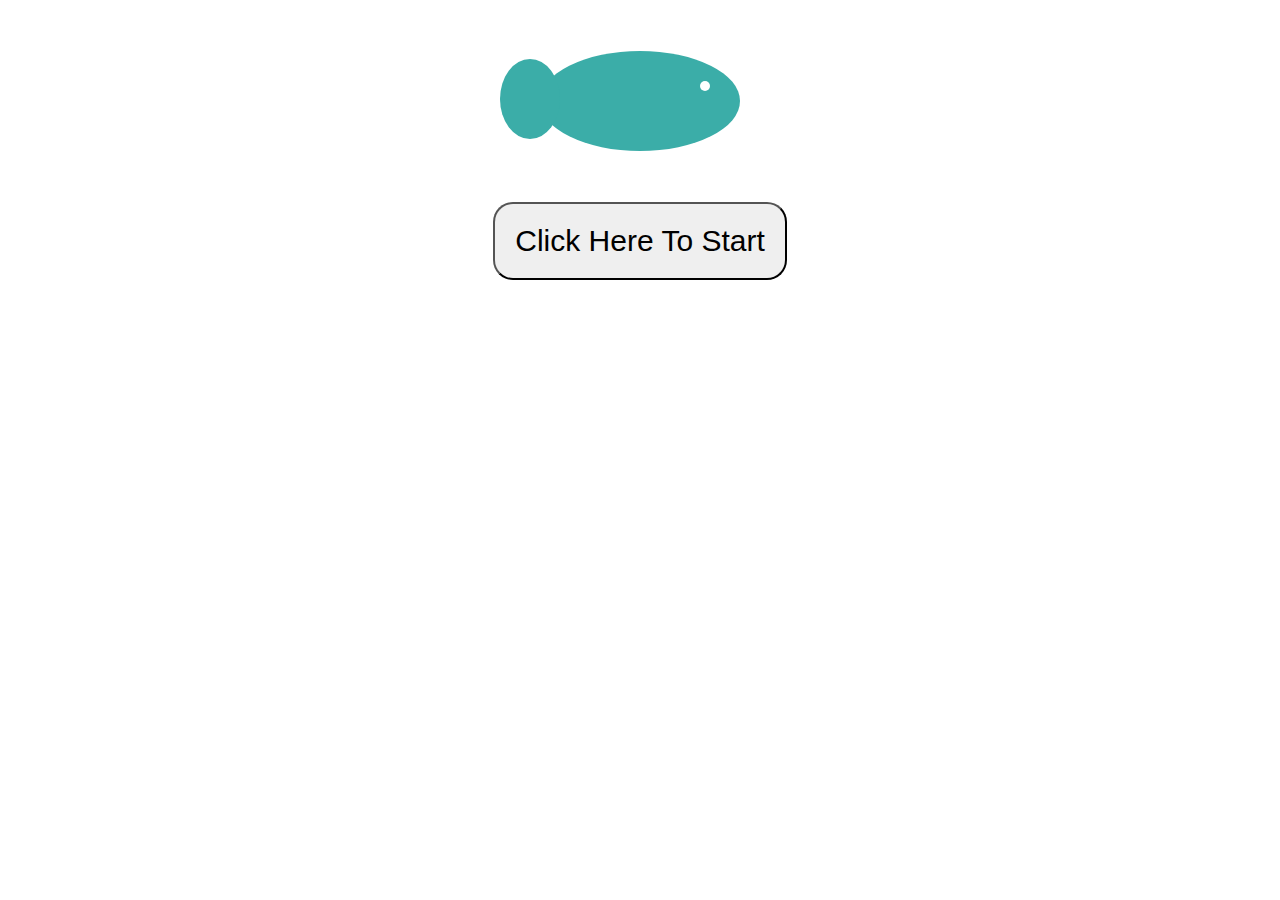
<file: GPU Animation I/index.html>
<!DOCTYPE html>
<html lang="en">
<head>
    <meta charset="UTF-8">
    <meta name="viewport" content="width=device-width, initial-scale=1.0">
    <meta http-equiv="X-UA-Compatible" content="ie=edge">
    <title>GPU Animation</title>
    <link href="main.css" rel="stylesheet" />
</head>
<body>
    <div class="fish anim-2"></div>
    <center>
        <button onclick="fun();">Click here to start</button>
    </center>
    <script src="./main.js" type="text/javascript"></script>
</body>
</html>
</file>
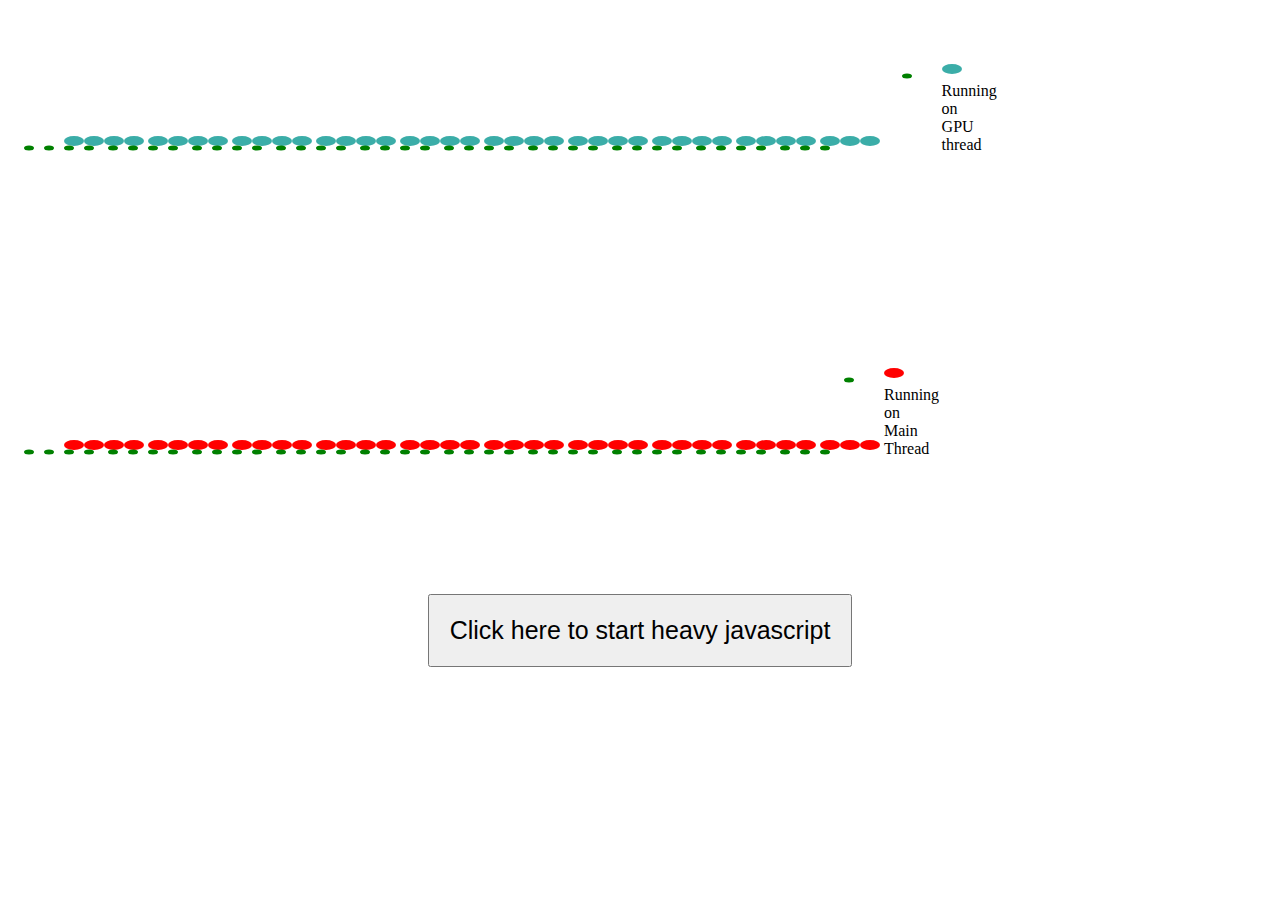
<file: GPU Animation II/index.html>
<!DOCTYPE html>
<html lang="en">
<head>
    <meta charset="UTF-8">
    <meta name="viewport" content="width=device-width, initial-scale=1.0">
    <meta http-equiv="X-UA-Compatible" content="ie=edge">
    <title>GPU Animation</title>
    <link href="main.css" rel="stylesheet" />
</head>
<body>
        <div style="margin: 5%;">
            <div class="fish anim-2"></div><div class="fish anim-2"></div><div class="fish anim-2"></div><div class="fish anim-2"></div>
            <div class="fish anim-2"></div><div class="fish anim-2"></div><div class="fish anim-2"></div><div class="fish anim-2"></div>
            <div class="fish anim-2"></div><div class="fish anim-2"></div><div class="fish anim-2"></div><div class="fish anim-2"></div>
            <div class="fish anim-2"></div><div class="fish anim-2"></div><div class="fish anim-2"></div><div class="fish anim-2"></div>
            <div class="fish anim-2"></div><div class="fish anim-2"></div><div class="fish anim-2"></div><div class="fish anim-2"></div>
            <div class="fish anim-2"></div><div class="fish anim-2"></div><div class="fish anim-2"></div><div class="fish anim-2"></div>
            <div class="fish anim-2"></div><div class="fish anim-2"></div><div class="fish anim-2"></div><div class="fish anim-2"></div>
            <div class="fish anim-2"></div><div class="fish anim-2"></div><div class="fish anim-2"></div><div class="fish anim-2"></div>
            <div class="fish anim-2"></div><div class="fish anim-2"></div><div class="fish anim-2"></div><div class="fish anim-2"></div>
            <div class="fish anim-2"></div><div class="fish anim-2"></div><div class="fish anim-2"></div>
            <div class="fish" style="margin-left: 5%">Running on GPU thread</div>
                </div>
                <div style="margin: 5%;margin-top: calc(5% + 150px);">
                    <div class="fish red anim-1"></div><div class="fish red anim-1"></div><div class="fish red anim-1"></div><div class="fish red anim-1"></div>
                    <div class="fish red anim-1"></div><div class="fish red anim-1"></div><div class="fish red anim-1"></div><div class="fish red anim-1"></div>
                    <div class="fish red anim-1"></div><div class="fish red anim-1"></div><div class="fish red anim-1"></div><div class="fish red anim-1"></div>
                    <div class="fish red anim-1"></div><div class="fish red anim-1"></div><div class="fish red anim-1"></div><div class="fish red anim-1"></div>
                    <div class="fish red anim-1"></div><div class="fish red anim-1"></div><div class="fish red anim-1"></div><div class="fish red anim-1"></div>
                    <div class="fish red anim-1"></div><div class="fish red anim-1"></div><div class="fish red anim-1"></div><div class="fish red anim-1"></div>
                    <div class="fish red anim-1"></div><div class="fish red anim-1"></div><div class="fish red anim-1"></div><div class="fish red anim-1"></div>
                    <div class="fish red anim-1"></div><div class="fish red anim-1"></div><div class="fish red anim-1"></div><div class="fish red anim-1"></div>
                    <div class="fish red anim-1"></div><div class="fish red anim-1"></div><div class="fish red anim-1"></div><div class="fish red anim-1"></div>
                    <div class="fish red anim-1"></div><div class="fish red anim-1"></div><div class="fish red anim-1"></div>
                    <div class="fish red">Running on Main Thread</div>
                </div>
    <center><Br><br><Br><br>
        <button onclick="fun();">Click here to start heavy javascript</button>
    </center>
    <script src="./main.js" type="text/javascript"></script>
</body>
</html>
</file>
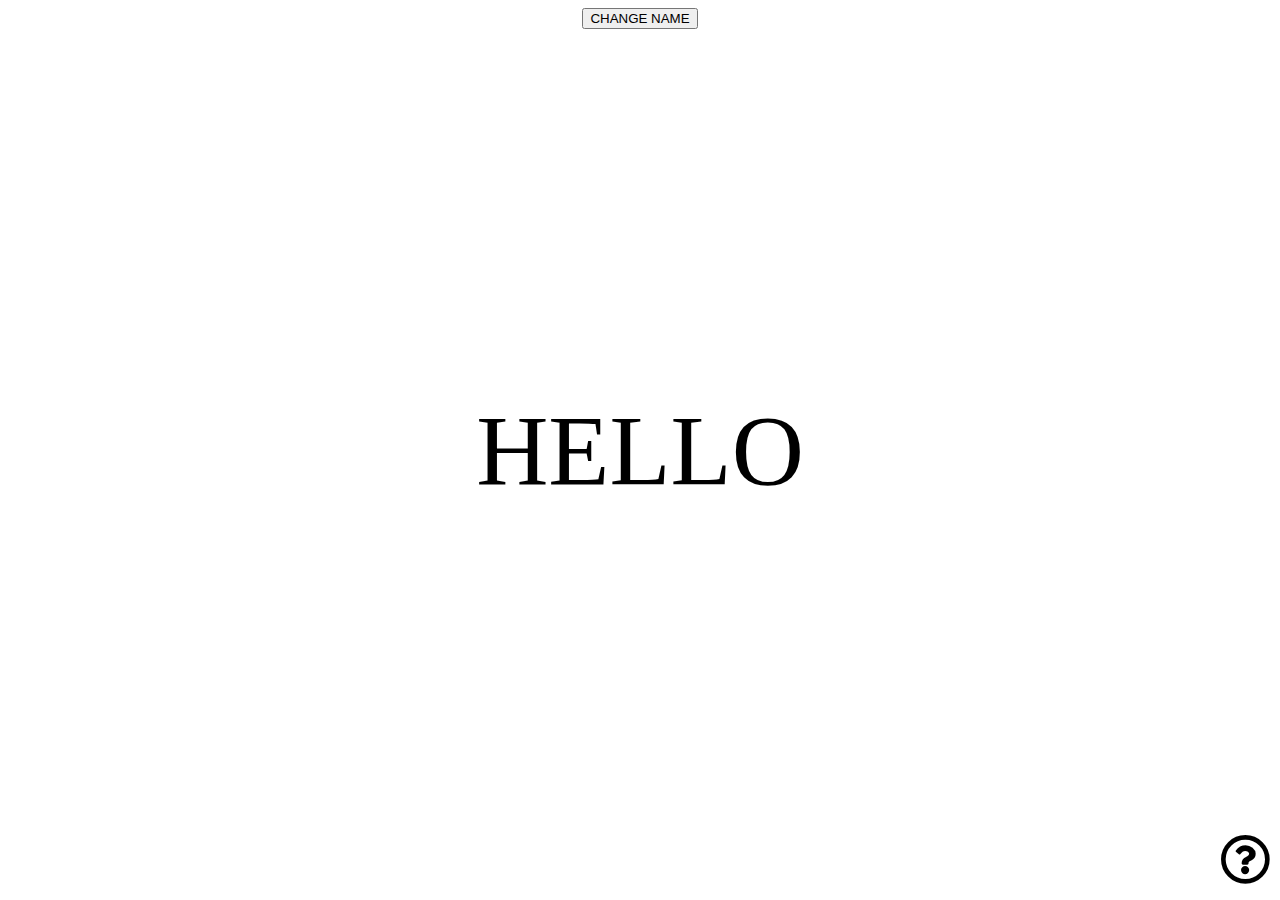
<file: hello colour change/index.html>
<!DOCTYPE html>
<html>
<head>
	<title></title>
	<link href='./css/css.css' type='text/css' rel='stylesheet'/>
</head>
<body>
	<div ondblclick="func3();" class='back'>
<div id='main_element' onclick="change();">HELLO</div>
<center><button onclick="change_name();">CHANGE NAME</button></center>
<div class='foot' onclick='func1();'><i class="far fa-question-circle"></i></div>
<div id='help'>
	<center><h1><b>INSTRUCTIONS</b></h1></center>
	<ul>
		<li>To change the name, click on the button given on the top of the display window </li>
		<li>To change the color of the displayed text, double click on the displayed name</li>
		<li>To change the background color, double click anywhere on the empty side</li>
		<li>You can simply write the colour name to change color of the text</li>
		<li>You can change the colour name by writing colour code with or without '#' symbol</li>
	</ul>
	<center><button onclick='func2();'><b>GOT IT</b></button></center><br>
</div>
</div>
<script src='./js/js.js' type='text/javascript'>
</script>
</body>
</html>
</file>
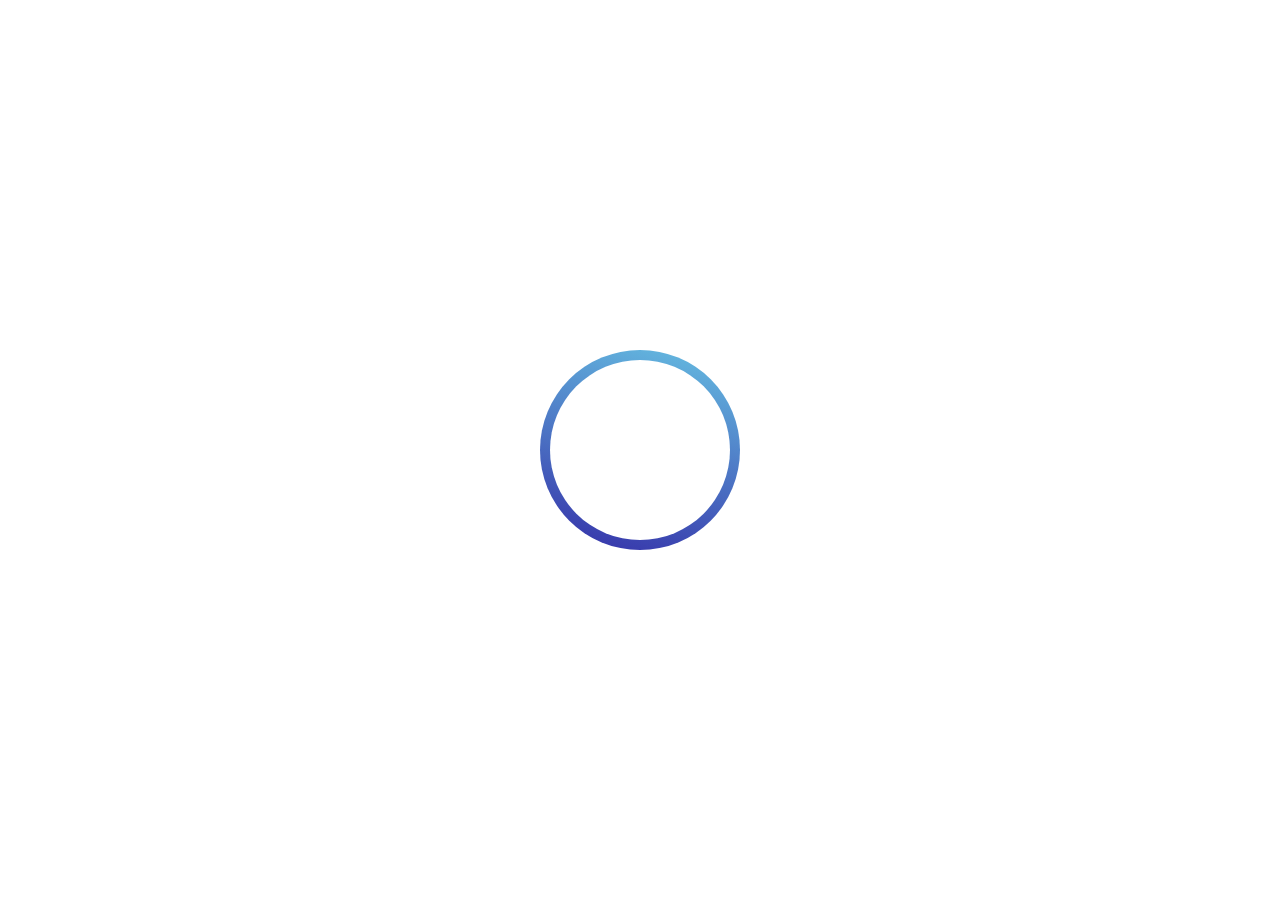
<file: loader/index.html>
<!DOCTYPE html>
<html lang="en">
<head>
    <meta charset="UTF-8">
    <meta name="viewport" content="width=device-width, initial-scale=1.0">
    <meta http-equiv="X-UA-Compatible" content="ie=edge">
    <title>Loader</title>
    <link href="main.css" rel="stylesheet" type="text/css" />
</head>
<body>
    <div class="main">
        <div class="outer circle">
            <div class="inner circle"></div>
        </div>
        <div class="boxes">
            <div class="overlay top"></div>
            <div class="overlay bottom"></div>
        </div>
    </div>
</body>
</html>
</file>
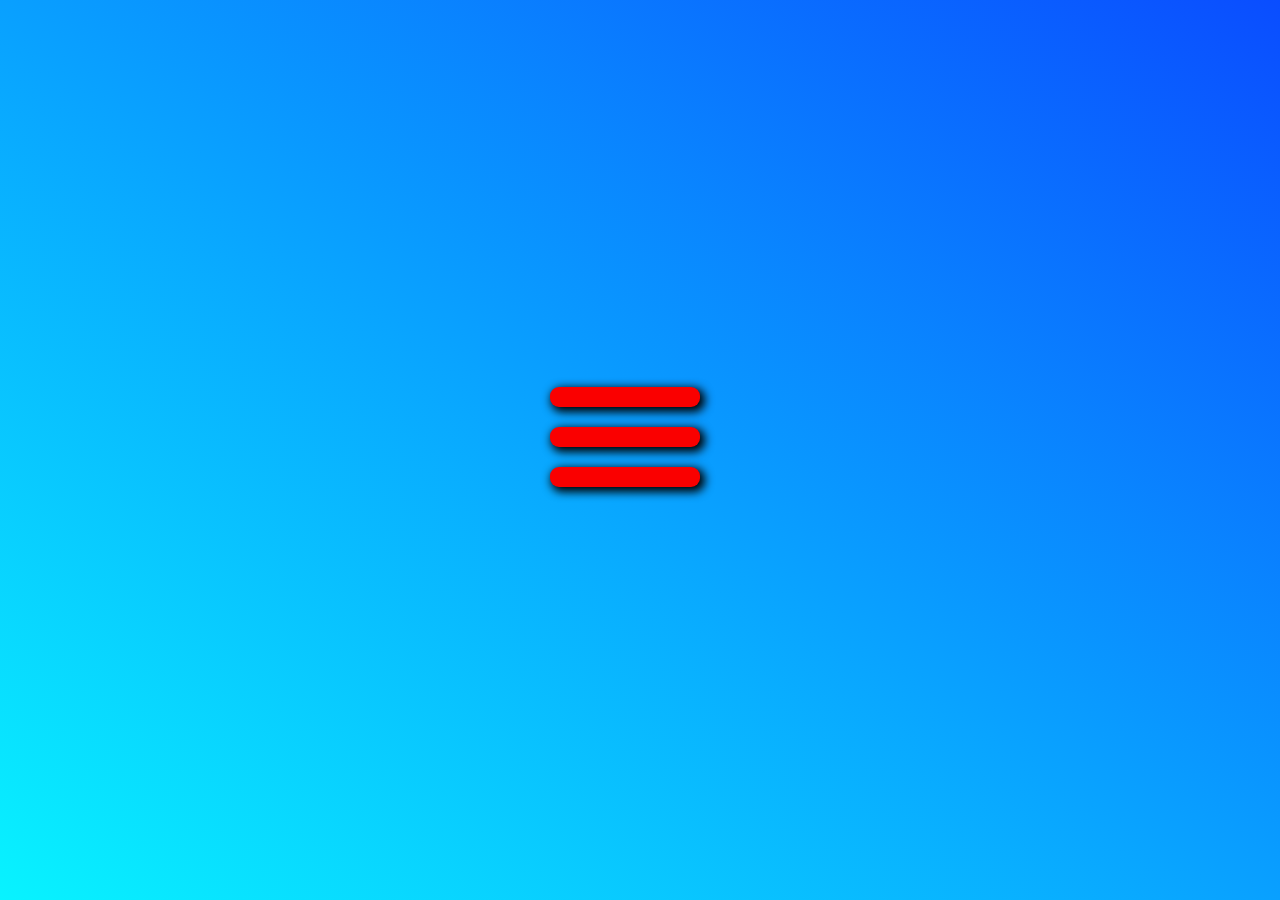
<file: menu Icon-III/index.html>
<!DOCTYPE html>
<html>
<head>
	<title>test2</title>
	<link rel='stylesheet' type='text/css' href='main.css'>
</head>
<body><div class='back'>
	<div id="nav-icon1" onclick='func();'>
	  <span></span>
	  <span></span>
	  <span></span>
	</div>
	</div>

<script type='text/javascript' src='./main.js'>
</script>
</body>
</html>
</file>
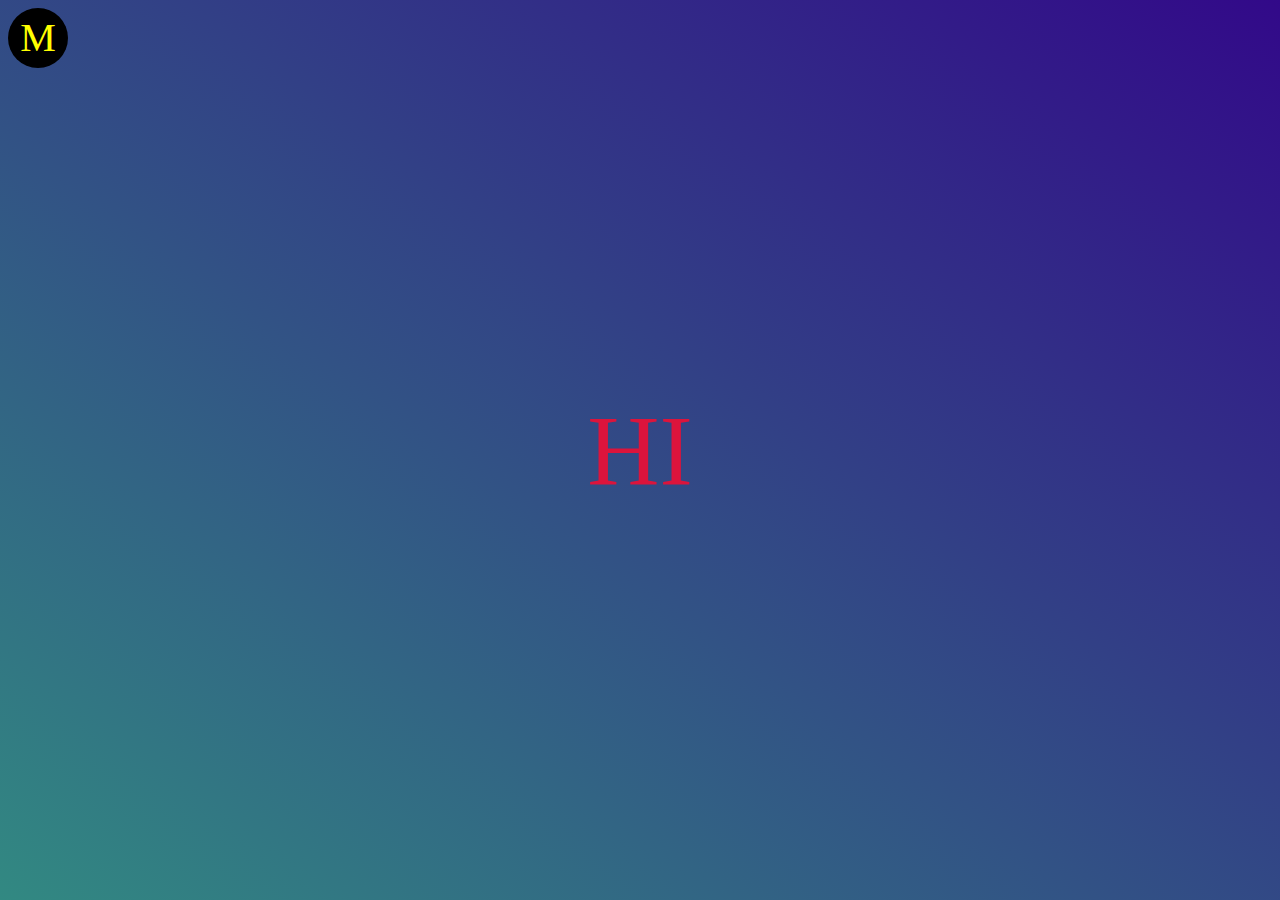
<file: menu Icon/index.html>
<!DOCTYPE html>
<html>
<head>
	<title>test2</title>
	<link rel='stylesheet' type='text/css' href='main.css'>
</head>
<body bgcolor='black'>
<div class='hi'><div class='center'>hi</div></div>
<div id='hh' class='menu' onclick='open1();'>M</div>

<div id='jadd1' class='kj'>
R
</div>
<div id='jadd2' class='kj'>
A
</div>
<div id='jadd3' class='kj'>
G
</div>
<div id='jadd4' class='kj'>
H
</div>
<div id='jadd5' class='kj'>
A
</div>
<div id='jadd6' class='kj'>
V
</div>


<script type='text/javascript' src='./main.js'>
</script>
</body>
</html>
</file>
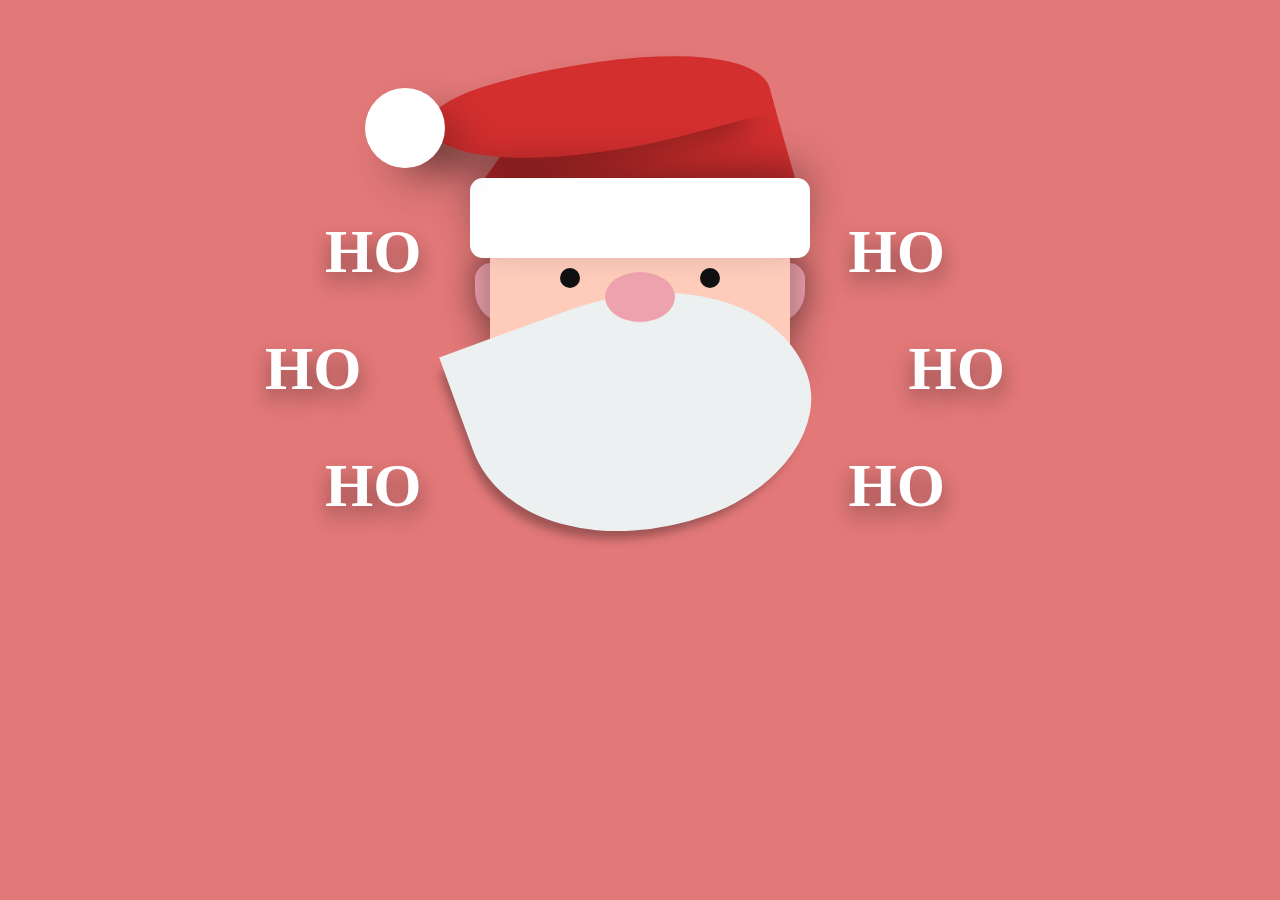
<file: santa/index.html>
<!DOCTYPE html>
<html lang="en">
<head>
    <meta charset="UTF-8">
    <meta name="viewport" content="width=device-width, initial-scale=1.0">
    <meta http-equiv="X-UA-Compatible" content="ie=edge">
    <link href="main.css" rel="stylesheet"/>
    <title>Document</title>
</head>
<body>
    <ul>
        <li class="hohoho">
          <h2></h2><h2></h2><h2></h2>
        </li>
      <li class="santaclaus">
          <div class="chapeu">
            <div class="cone-2"></div>
          <div class="cone-1"></div>
        </div>
        <div class="face">
            <div class="eyes"></div>
          <div class="nariz"></div>
          <div class="barba">
              <div class="boca"></div>
          </div>
        </div>
        <div class="orelhas"></div>
      </li>
      <li class="hohoho">
          <h2></h2><h2></h2><h2></h2>
      </li>
    </ul>
</body>
</html>
</file>
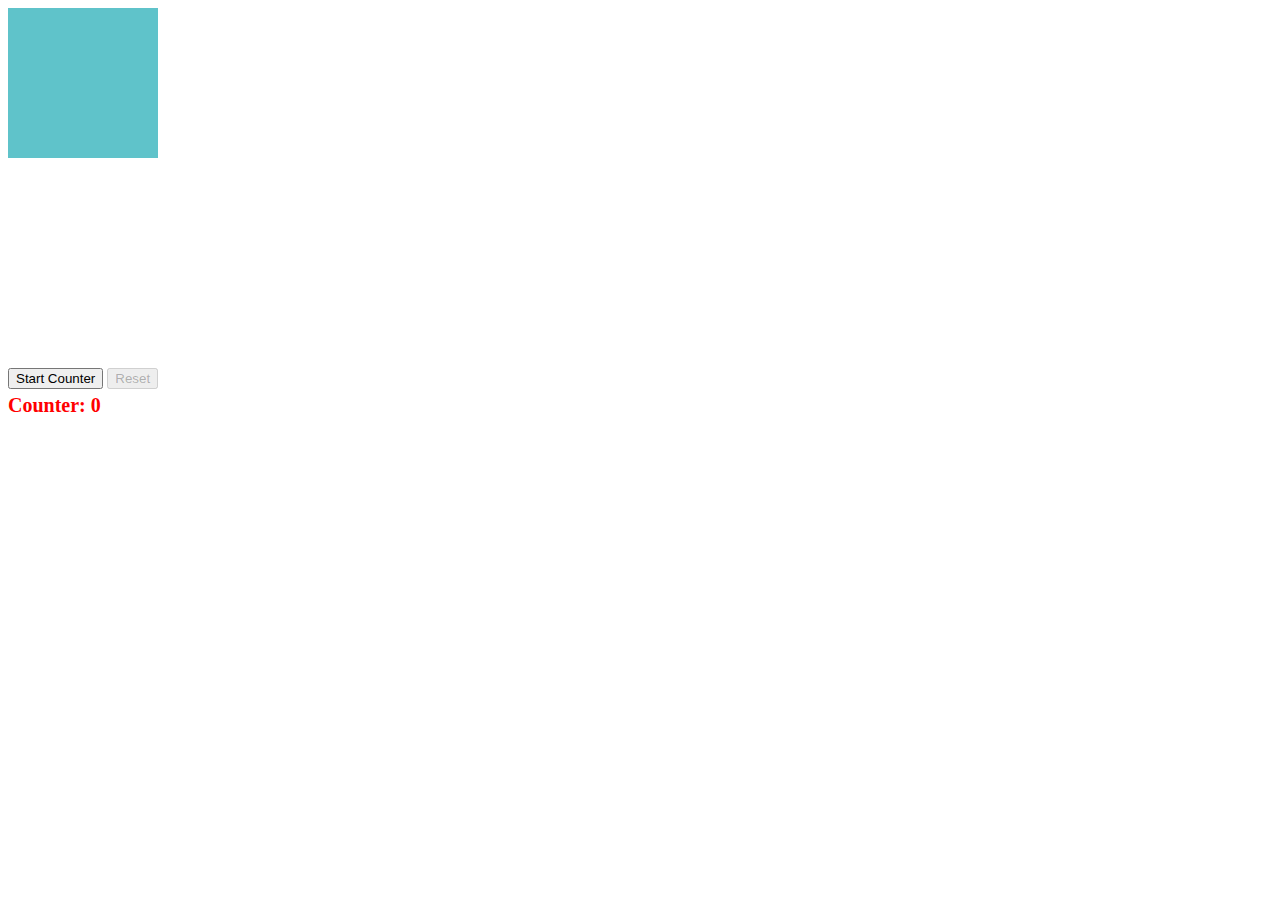
<file: TIMER/index.html>
<!DOCTYPE html>
<html>
<head>
    <meta charset="utf-8" />
    <meta http-equiv="X-UA-Compatible" content="IE=edge">
    <title>Timer</title>
    <meta name="viewport" content="width=device-width, initial-scale=1">
    <link rel="stylesheet" type="text/css" media="screen" href="./main.css" />
    <script src="./main.js"></script>
</head>
<body>
    <div class='block' id='block_1'></div>
    <div class='content'><button id='btn' onclick="move();">Start Counter</button>
        <button onclick='reset_btn();' id='reset_btn' disabled>Reset</button>
    <div class='counter'>Counter: <span id='count_1'>0</span></div>
    </div>
</body>
</html>
</file>
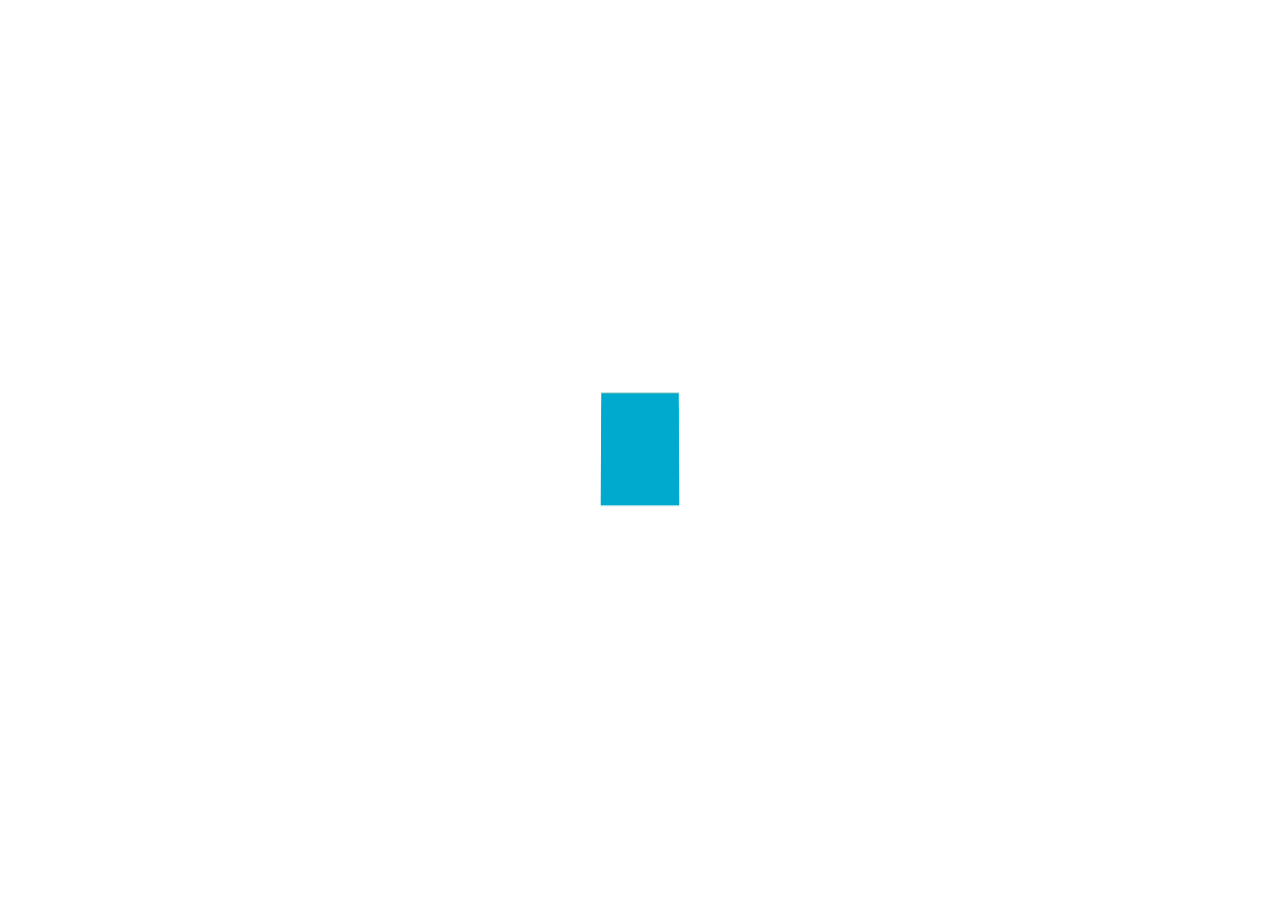
<file: Animated Loader II/Home.html>
<html>
    <head>
        <title>
            Gates - Home
        </title>
        <link rel="stylesheet" href="./css/main.css">
        <!-- <script src="scripts/jQuery.js"></script> -->
    </head>
    <body>

        <nav class="Main_Nav">
            <img src="./assets/images/web_logo.png" class="Brand_Logo">
            <div class="navbar_element">
                <div class='elmt'>About</div>
                <div class='elmt'>Contact</div>
                <div class='elmt'>Sponsorships</div>
            </div>
        </nav>
        <!--  -->
        <div class="PreloaderCover">
            <img src="./Preloader_1.gif" class="gif_PreLoader">
            <div class="CoverTogif"></div>
            <!-- <div class="flex_Class_Preloader">
                <h3 class="Loading_txt">Loading</h3>
            </div> -->
        </div>
        <!--  -->
        <div class="flex_EventContainer">
            <div class="ChildContainer">
                <div class="TechEvent">
                    <div class="Gradient_TechEvent">
                        <h2>Technical</h2>
                        <h3>Events</h3>
                    </div>
                    <img src="./assets/images/geek.jpg" class="Event_img">
                </div>
                <div class="CulturalEvent">
                    <div class="Gradient_Cultural">
                        <h2>Cultural</h2>
                        <h3>Events</h3>
                    </div>
                    <img src="./assets/images/cultural.jpg" class="Event_img">
                </div>
                <div class="Man_LibEvent">
                    <div class="Gradient_LibEvent">
                        <h2>Management</h2>
                        <h3>Events</h3>
                    </div>
                    <img src="./assets/images/Manage.jpg" class="Event_img_Manage">
                </div>
                <div class="Misc">
                    <div class="Gradient_Misc">
                        <h2>Miscellaneous</h2>
                        <h3>Events</h3>        
                    </div>
                    <img src="./assets/images/Misc.jpg" class="Event_img_Misc">    
                </div>
            </div>
            <div class="DownArrowCont">
                <div class="arrow"><img src="./assets/images/arrow_icon.png" width="20px" /></div>
            </div>
        </div>
    </body>
</html>
</file>
<file: GPU Animation I/main.css>
*{
    margin: 0;
    padding: 0;
}
.fish{
    position: relative;
    height: 100px;
    width: 200px;
    background-color: rgb(59, 173, 168);
    margin: 4% auto;
    border-radius: 50%;
    z-index: 1;
}
.fish::after{
    content: "";
    position: relative;
    display: inline-block;
    height: 10px;
    width: 10px;
    border-radius: 50%;
    transform: translate(100px,-40px);
    background: white;
}
.fish::before{
    content: "";
    position: relative;
    display: inline-block;
    height: 80px;
    transform: translate(-40px,10%);
    width: 60px;
    border-radius: 50%;
    background: rgb(59, 173, 168);
}
.anim-1{
    animation: anim_1 5s infinite ease forwards;
}
@keyframes anim_1{
    0% ,100%{
        left: -200px;
    }
    80%{
        left: 200px;
    }
}
.anim-2{
    animation: anim_2 5s infinite ease forwards;
}
@keyframes anim_2{
    0% ,100%{
        transform: translateX(-200px);
    }
    80%{
        transform: translateX(200px);
    }
}
.div{
    font-size: 25px;
    font-family: Arial, Helvetica, sans-serif;
    width: 50%;
}
button{ 
    padding: 20px;
    font-size: 30px;
    text-transform: capitalize;
    border-radius: 20px;
    font-family: Arial, Helvetica, sans-serif;
    cursor: pointer;
}
</file>
<file: GPU Animation II/main.css>
*{
    margin: 0;
    padding: 0;
}
.fish{
    position: relative;
    height: 10px;
    width: 20px;
    display: inline-block;
    background-color: rgb(59, 173, 168);
    border-radius: 50%;
    z-index: 1;
}
.red{
    background: red;
}
.fish::before{
    content: "";
    position: relative;
    display: inline-block;
    height: 5px;
    transform: translate(-40px,10%);
    width: 10px;
    border-radius: 50%;
    background: green;
}
.anim-1{
    animation: anim_1 1s infinite ease forwards;
}
@keyframes anim_1 {
    0% ,100%{
        top: -100px;
    }
    50%{
        top: 100px;
    }
}
.anim-2{
    animation: anim_2 1s infinite ease forwards;
}
@keyframes anim_2 {
    0% ,100%{
        transform: translateY(-100px);
    }
    50%{
        transform: translateY(100px);
    }
}
button{
     font-size: 25px;
     font-family: Arial, Helvetica, sans-serif;
     padding: 20px;
     cursor: pointer;
}
div .anim-2:nth-child(1), .anim-1:nth-child(1){
    animation-delay: 0.05s;
}

div .anim-2:nth-child(2), .anim-1:nth-child(2){
    animation-delay: 0.1s;
}
div .anim-2:nth-child(3), .anim-1:nth-child(3){
    animation-delay: 0.15s;
}
div .anim-2:nth-child(4), .anim-1:nth-child(4){
    animation-delay: 0.2s;
}
div .anim-2:nth-child(5), .anim-1:nth-child(5){
    animation-delay: 0.25s;
}
div .anim-2:nth-child(6), .anim-1:nth-child(6){
    animation-delay: 0.3s;
}
div .anim-2:nth-child(7), .anim-1:nth-child(7){
    animation-delay: 0.35s;
}
div .anim-2:nth-child(8), .anim-1:nth-child(8){
    animation-delay: 0.4s;
}
div .anim-2:nth-child(9), .anim-1:nth-child(9){
    animation-delay: 0.45s;
}
div .anim-2:nth-child(10), .anim-1:nth-child(10){
    animation-delay: 0.5s;
}
div .anim-2:nth-child(11), .anim-1:nth-child(11){
    animation-delay: 0.55s;
}
div .anim-2:nth-child(12), .anim-1:nth-child(12){
    animation-delay: 0.6s;
}
div .anim-2:nth-child(13), .anim-1:nth-child(13){
    animation-delay: 0.65s;
}
div .anim-2:nth-child(14), .anim-1:nth-child(14){
    animation-delay: 0.7s;
}
div .anim-2:nth-child(15), .anim-1:nth-child(15){
    animation-delay: 0.75s;
}
div .anim-2:nth-child(16), .anim-1:nth-child(16){
    animation-delay: 0.8s;
}
div .anim-2:nth-child(17), .anim-1:nth-child(17){
    animation-delay: 0.85s;
}
div .anim-2:nth-child(18), .anim-1:nth-child(18){
    animation-delay: 0.9s;
}
div .anim-2:nth-child(19), .anim-1:nth-child(19){
    animation-delay: 0.95s;
}
div .anim-2:nth-child(20), .anim-1:nth-child(20){
    animation-delay: 1s;
}
div .anim-2:nth-child(21), .anim-1:nth-child(21){
    animation-delay: 1.05s;
}
div .anim-2:nth-child(22), .anim-1:nth-child(22){
    animation-delay: 1.1s;
}
div .anim-2:nth-child(23), .anim-1:nth-child(23){
    animation-delay: 1.15s;
}
div .anim-2:nth-child(24), .anim-1:nth-child(24){
    animation-delay: 1.2s;
}
div .anim-2:nth-child(25), .anim-1:nth-child(25){
    animation-delay: 1.25s;
}
div .anim-2:nth-child(26), .anim-1:nth-child(26){
    animation-delay: 1.3s;
}
div .anim-2:nth-child(27), .anim-1:nth-child(27){
    animation-delay: 1.35s;
}
div .anim-2:nth-child(28), .anim-1:nth-child(28){
    animation-delay: 1.4s;
}
div .anim-2:nth-child(29), .anim-1:nth-child(29){
    animation-delay: 1.45s;
}
div .anim-2:nth-child(30), .anim-1:nth-child(30){
    animation-delay: 1.5s;
}
div .anim-2:nth-child(31), .anim-1:nth-child(31){
    animation-delay: 1.55s;
}
div .anim-2:nth-child(32), .anim-1:nth-child(32){
    animation-delay: 1.6s;
}
div .anim-2:nth-child(33), .anim-1:nth-child(33){
    animation-delay: 1.65s;
}
div .anim-2:nth-child(34), .anim-1:nth-child(34){
    animation-delay: 1.7s;
}
div .anim-2:nth-child(35), .anim-1:nth-child(35){
    animation-delay: 1.75s;
}
div .anim-2:nth-child(36), .anim-1:nth-child(36){
    animation-delay: 1.8s;
}
div .anim-2:nth-child(37), .anim-1:nth-child(37){
    animation-delay: 1.85s;
}
div .anim-2:nth-child(38), .anim-1:nth-child(38){
    animation-delay: 1.9s;
}
div .anim-2:nth-child(39), .anim-1:nth-child(39){
    animation-delay: 1.95s;
}
</file>
<file: loader/main.css>
*{
    padding: 0;
    margin: 0;
}
.main{
    position: absolute;
    top: 50%;
    left: 50%;
    animation: rot 2s ease infinite forwards;
}
@keyframes rot{
    0%{
        transform: rotate(0);
    }
    100%{
        transform: rotate(360deg);
    }
}
.circle{
    position: absolute;
    top: 50%;
    left: 50%;
    transform: translate(-50%,-50%);
    border-radius: 50%;
}
.outer{
    height: 200px;
    width: 200px;
    background: linear-gradient(15deg, #342fa8,#66bfe2);
}
.inner{
    height: 180px;
    width: 180px;
    background: #fff;
}
.boxes{
    position: absolute;
    top: 50%;
    transform: translate(-50%,-50%);
    left: 50%;
}
.overlay{
    position: relative;
    background: #ffffff;
    height: 100px;
    width: 200px;
}
.top{
    left: -100%;
    animation: right 5s linear infinite forwards;
}
.bottom{
    left: 100%;
    animation: left 5s linear infinite forwards;
}
@keyframes right{
    5%{
        left: -100%;
    }
    25%{
        left: 0;
    }
    50%{
        left: 0;
    }
    90%{
        left: 100%;
    }
    100%{
        left: 100%;
    }
}
@keyframes left{
    0%{
        left: 100%;
    }
    25%{
        left: 100%;
    }
    55%{
        left: 0;
    }
    90%{
        left: 0;
    }
    100%{
        left: -100%;
    }
}
</file>
<file: menu Icon-III/main.css>
.back{
	position: absolute;
	top: 0;
	bottom:0;
	left: 0;
	right: 0;
	background: linear-gradient(35deg, #08f3ff, #0a4dff);
  }
  #nav-icon1{
	width: 60px;
	height: 45px;
	top: 43%;
	left: 43%;
	transform: translate(-50%,-50%);
	position: absolute;
	transform: rotate(0deg);
	transition: .5s ease-in-out;
	cursor: pointer;
  }
  
  #nav-icon1 span {
	display: block;
	position: absolute;
	height: 20px;
	width: 150px;
	background: #fa0000;
	border-radius: 9px;
	opacity: 1;
	left: 0;
	box-shadow: 3px 3px 10px 2px #000;
	transform: rotate(0deg);
	transition: .25s ease-in-out;
  }
  
  #nav-icon1 span:nth-child(1) {
	top: 0px;
  }
  
  #nav-icon1 span:nth-child(2) {
	top: 40px;
  }
  
  #nav-icon1 span:nth-child(3) {
	top: 80px;
  }
  
  #nav-icon1.open span:nth-child(1) {
	top: 40px;
	transform: rotate(135deg);
	box-shadow: 1px 1px 20px 2px #000;
  }
  
  #nav-icon1.open span:nth-child(2) {
	animation: anim 0.3s linear forwards;
  }
  #nav-icon1.close span:nth-child(2) {
	animation: animRev 0.3s linear forwards;
  }
  @keyframes anim{
	0%{
	  transform: scale(1);
	}
	100%{
	  transform: scale(0);
	}
  }
  @keyframes animRev{
	0%{
	  transform: scale(0);
	}
	100%{
	  transform: scale(1);
	}
  }
  #nav-icon1.open span:nth-child(3) {
	top: 40px;
	transform: rotate(-135deg);
	box-shadow: 1px 1px 30px 1px #000;
  }
</file>
<file: menu Icon/main.css>
.hi{
	position: absolute;
	top: 0;
	left: 0;
	height: 100%;
	width: 100%;
	background: linear-gradient(to bottom left,#320989,#328982);
	font-size: 100px;
	text-transform: uppercase;
	color: crimson;
}
.kj{
	position: absolute;
	opacity: 0;
	top: 0;
	transition: 0.5s;
	left: 0;
	color: white;
	font-size: 80px;
	z-index: 0;
}
.jadu1{
	animation: jad1 0.5s ease-out forwards;
}
@keyframes jad1{
	100%{
		opacity: 1;
		left: 200px;
	}
}
.jadu2{
	animation: jad2 0.5s ease-out forwards;
	animation-delay: 0.1s;
}
@keyframes jad2{
	100%{
		opacity: 1;
		top: 62px;
		left: 190px;
	}
}
.jadu3{
	animation: jad3 0.5s ease-out forwards;
	animation-delay: 0.2s;
}
@keyframes jad3{
	100%{
		opacity: 1;
		left: 162px;
		top:118px;
	}
}
.jadu4{
	animation: jad4 0.5s ease-out forwards;
	animation-delay: 0.3s;
}
@keyframes jad4{
	100%{
		opacity: 1;
		left: 118px;
		top: 162px;
	}
}
.jadu5{
	animation: jad5 0.5s ease-out forwards;
	animation-delay: 0.4s;
}
@keyframes jad5{
	100%{
		opacity: 1;
		top: 190px;
		left: 62px;
	}
}
.jadu6{
	animation: jad6 0.5s ease-out forwards;
	animation-delay: 0.5s;
}
@keyframes jad6{
	100%{
		opacity: 1;
		top: 200px;
	}
}
.center{
	position: absolute;
	top: 50%;
	left: 50%;
	transform: translate(-50%,-50%);
}
.menu{
	position: relative;
	top: 0px;
	left: 0px;
	font-family: arial black;
	border-radius: 100px;
	font-size: 40px;
	height: 60px;
	width: 60px;
	line-height: 60px;
	vertical-align: middle;
	text-align: center;
	background: black;
	cursor: pointer;
	z-index: 1;
	color:yellow;

}
.menu:hover{
	transition: 0.5s;
	color: red;
}
.rev1{
	animation: re1 0.5s ease-in forwards;
	animation-delay: 0;opacity: 1;
	top: 0;
	left: 200px;
}
@keyframes re1{
	100%{
		opacity: 0;
		top:0;
		left: 0;
	}
}
.rev2{
	animation: re2 0.5s ease-in forwards;
	animation-delay: 0.1s;
	opacity: 1;
	top: 62px;
	left: 191px;
}
@keyframes re2{
	100%{
		opacity: 0;
		top:0;
		left: 0;
	}
}
.rev3{
	animation: re3 0.5s ease-in forwards;
	animation-delay: 0.2s;
	opacity: 1;
	top: 118px;
	left: 162px;
}
@keyframes re3{
	100%{
		opacity: 0;
		top:0;
		left: 0;
	}
}
.rev4{
	animation: re4 0.5s ease-in forwards;
	animation-delay: 0.3s;
	opacity: 1;
	top: 162px;
	left: 118px;
}
@keyframes re4{
	100%{
		opacity: 0;
		top:0;
		left: 0;
	}
}
.rev5{
	animation: re5 0.5s ease-in forwards;
	animation-delay: 0.4s;
		opacity: 1;
		top: 190px;
		left: 62px;
}
@keyframes re5{
	100%{
		opacity: 0;
		top:0;
		left: 0;
	}
}
.rev6{
	animation: re6 0.5s ease-in forwards;
	animation-delay: 0.5s;
	opacity: 1;
	top: 200px;
	left: 0;
}
@keyframes re6{
	100%{
		opacity: 0;
		top:0;
		left: 0;
	}
}
</file>
<file: santa/main.css>
body {
	background-color: rgba(211, 47, 47, 0.65);
	color: #fff;
	text-align: center;
}

ul {
    display: table;
    list-style: none;
    margin: 0 auto;
    max-width: 800px;
    padding: 0;
}
 ul li {
    display: inline-block;
    float: left;
 }

.santaclaus {
    display: block;
	margin: 0 auto;
    max-width: 500px;
}

.santaclaus > div {
	margin: 0 auto;
	max-width: 400px;
}

.santaclaus .chapeu {
    display: block;
    position: relative;
    width: 310px;
    z-index: 99;
}

.santaclaus .chapeu .cone-1 {
    border-left: 50px solid transparent;
    border-right: 20px solid transparent;
    border-bottom: 70px solid #D32F2F;
}

.santaclaus .chapeu .cone-2 {
    background-color:  #D32F2F;
    border-top: 0px solid transparent;
    border-right: 340px solid #D32F2F;
    border-bottom: 100px solid transparent;
    border-color: transparent;
    box-shadow: -25px 15px 30px -5px rgba(1,1,1,0.3);
    position: relative;
    left: -56px;
    top: 49px;

    -webkit-transform: rotate(-15deg);
    -moz-transform: rotate(-15deg);
    transform: rotate(-15deg);

    -webkit-border-radius: 30% 100% 0 100%;
    -moz-border-radius: 30% 100% 0 100%;
    border-radius: 30% 100% 0 100%;
}

.santaclaus .chapeu::after,
.santaclaus .chapeu::before {
	background-color: #fff;
	content: " ";
	display: block;
}

.santaclaus .chapeu::after {
	box-shadow: 0px -15px 40px -5px rgba(1,1,1,0.4);
    height: 80px;
    margin-left: -15px;
    position: relative;
    width: 340px;

    -webkit-border-radius: 0.8em;
    -moz-border-radius: 0.8em;
    border-radius: 0.8em;
}

.santaclaus .chapeu::before {
	box-shadow: 20px 20px 40px -5px rgba(1,1,1,0.3);
    height: 80px;
    left: -120px;
    position: absolute;
    top: 80px;
    width: 80px;
    z-index: 111;

    -webkit-border-radius: 50%;
    -moz-border-radius: 50%;
    border-radius: 50%;
}

.santaclaus .face {
    background-color: #ffccbc;
    box-shadow: 0px 0px 30px 5px rgba(1,1,1,0.3);
    content: " ";
    display: block;
    height: 130px;
    position: relative;
    top: -10px;
    width: 300px;
}

.santaclaus > .orelhas {
    background-color: #eea2ad;
    box-shadow: 0px 0px 30px 5px rgba(1,1,1,0.3);
    display: block;
    height: 60px;
    margin: 0 auto;
    position: relative;
    top: -125px;
    width: 330px;
    z-index: -1;

    -webkit-border-radius: 1em 1em 2em 2em;
    -moz-border-radius: 1em 1em 2em 2em;
    border-radius: 1em 1em 2em 2em;
}

.santaclaus .face > .eyes {
	display: inline-block;
	height: 0px;
	margin: 20px auto 0;
	max-width: 160px;
	width: 100%;
}

.santaclaus .face > .eyes::before,
.santaclaus .face > .eyes::after {
	background-color: #111;
	content: " ";
	display: inline-block;
	float: left;
	height: 20px;
	width: 20px;

	-webkit-border-radius: 50%;
	-moz-border-radius: 50%;
	border-radius: 50%;
}

.santaclaus .face > .eyes::after {
	float: right;
}

.santaclaus .face > .nariz {
	background-color: #EEA2AD;
	height: 50px;
	margin: 0 auto;
	position: relative;
	width: 70px;
	z-index: 111;

	-webkit-border-radius: 50%;
	-moz-border-radius: 50%;
	border-radius: 50%;
}

.santaclaus .face > .barba {
    background-color: #ecf0f1;
    box-shadow: -10px 10px 10px -5px rgba(1,1,1,0.3);
    height: 240px;
    margin: 0 auto;
    position: relative;
    top: -30px;
    width: 340px;
    left: -20px;

    -webkit-transform: rotate(-20deg);
    -moz-transform: rotate(-20deg);
    transform: rotate(-20deg);

    -webkit-border-radius: 0% 100% 70% 100%;
    -moz-border-radius: 0% 100% 70% 100%;
    border-radius: 0% 100% 70% 100%;

    -webkit-animation: animaBarba 1.6s ease-in-out infinite alternate;
    -moz-animation: animaBarba 1.6s ease-in-out infinite alternate;
    animation: animaBarba 1.6s ease-in-out infinite alternate;
}

.santaclaus .face > .barba > .boca {
    height: 50px;
    left: 30px;
    margin: 0 auto;
    position: relative;
    top: 20px;
    width: 60px;

    -webkit-border-radius: 50%;
    -moz-border-radius: 50%;
    border-radius: 50%;

    -webkit-animation: hoho 1.6s ease-in-out infinite alternate;
    -moz-animation: hoho 1.6s ease-in-out infinite alternate;
    animation: hoho 1.6s ease-in-out infinite alternate;
}

.hohoho {
    height: 0;
    padding-top: 200px;
    width: 150px;

    -webkit-animation: txtHohoho 1.6s ease-in-out infinite alternate;
    -moz-animation: txtHohoho 1.6s ease-in-out infinite alternate;
    animation: txtHohoho 1.6s ease-in-out infinite alternate;
}

.hohoho h2::before {
	text-shadow: 0px 10px 20px rgba(1,1,1,0.4);
	color: #fff;
	content: "HO";
    font-size: 62px;
    line-height: 1.4em;
}

/*Texto Hohoho do lado direito*/
.hohoho:last-of-type h2 {
    margin: 0 10px 30px;
    text-align: right;
}

.hohoho:last-of-type h2:nth-child(2) {margin-right: -50px;}
.hohoho:last-of-type h2:first-child,
.hohoho:last-of-type h2:last-child {
	-webkit-animation: txtHohohoRight 1.6s ease-in-out infinite alternate;
	-moz-animation: txtHohohoRight 1.6s ease-in-out infinite alternate;
	animation: txtHohohoRight 1.6s ease-in-out infinite alternate;
}

/*Texto Hohoho do lado esquerdo*/
.hohoho:first-of-type h2 {
    margin: 0 50px 30px 0;
    text-align: left;
}

.hohoho:first-of-type h2:nth-child(2) {margin-left: -60px;}
.hohoho:first-of-type h2:first-child,
.hohoho:first-of-type h2:last-child {
	-webkit-animation: txtHohohoLeft 1.6s ease-in-out infinite alternate;
	-moz-animation: txtHohohoLeft 1.6s ease-in-out infinite alternate;
	animation: txtHohohoLeft 1.6s ease-in-out infinite alternate;
}

/*Texto Ho do meio em ambos os lados*/
.hohoho h2:nth-child(2) {
	-webkit-animation: txtHohohoMiddle 1.6s ease-in-out infinite alternate;
	-moz-animation: txtHohohoMiddle 1.6s ease-in-out infinite alternate;
	animation: txtHohohoMiddle 1.6s ease-in-out infinite alternate;
}

/**************
** Animações **
***************/

/*FadeIn e fadeOut para textos Hohoho*/
@keyframes txtHohoho {
	from {opacity: .2}
	to {opacity: 1}
}

/*Texto Ho do meio em ambos os lados*/
@-webkit-keyframes txtHohohoMiddle {
	from {-webkit-transform: scale(1.5);}
	to {-webkit-transform: scale(1);}
}
@-moz-keyframes txtHohohoMiddle {
	from {-moz-transform: scale(1.5);}
	to {-moz-transform: scale(1);}
}
@keyframes txtHohohoMiddle {
	from {transform: scale(1.5);}
	to {transform: scale(1);}
}

/*Hohoho do lado esquerdo*/
@-webkit-keyframes txtHohohoLeft {
	to {-webkit-transform: scale(1.5);}
}
@-moz-keyframes txtHohohoLeft {
	to {-moz-transform: scale(1.5);}
}
@keyframes txtHohohoLeft {
	to {transform: scale(1.5);}
}
</file>
<file: TIMER/main.css>
.block{
    position: relative;
    height: 150px;
    width: 150px;
    background: #5fc3ca;
    cursor: pointer;
    top: 0;
    left: 0;
}
.move{
    animation: anim 1s linear infinite alternate;
}
@keyframes anim{
    0%{top:0;left:0;background: #348297;}
    25%{top:200px;left:0;background: #1a677c;}
    50%{top:200px;left:200px;background: #044d61;}
    75%{top:0;left:200px;background: #3f646d;}
    100%{top:0;left:0;background: #348297;}
}
.content{
    position: relative;
    top: 210px;
}
.counter{
    font-size: 20px;
    color: red;
    text-transform: capitalize;
    font-weight: bold;
    margin-top: 5px;
}
</file>
<file: Animated Loader II/css/main.css>
@font-face {
    font-family: Gotham_Bold;
    src: url(../assets/fonts/GothamBold.otf);
}
@font-face {
    font-family: Gotham_Light;
    src: url(../assets/fonts/GothamLight.otf);
}
body{
    background-image: url(../assets/images/gates_web_background.png);
    background-size: cover;                     
    background-repeat: no-repeat;
    background-position: center center;    
}
.flex_EventContainer{
    display: flex;
    align-items: center;
    justify-content: center;
    flex-direction: column;
}
.ChildContainer{
    /* background-color: black; */
    width:100%;
    height: 100%;
    display: flex;
    align-items: center;
    justify-content: center;
    flex-direction: row;
}
.TechEvent,.CulturalEvent,.Man_LibEvent,.Misc{
    position: relative;
    bottom: -340px;
    width: 240px;
    height: 60%;
    opacity: 0;
    background-color: aqua;
    border-radius: 17px;
    margin: 22px;
    overflow: hidden;
    cursor: pointer;
    transition: 0.68s;  
}
.Event_img{
    position: relative;
    top:-80px;
    width: 120%;
    height: 100%;
}
.Event_img_Manage{
    position: relative;
    top:-2px;
    left:-55px;
    width: 210%;
    height: 80%;
}
.Event_img_Misc{
    position: relative;
    top:-2px;
    left:-100px;
    width: 210%;
    height: 80%;
}
.Gradient_TechEvent{
    position: absolute;
    bottom: 0;
    z-index: 1;
    background: rgb(53,51,134);
    background: linear-gradient(0deg, rgba(53,51,134,1) 35%, rgba(53,51,134,0) 81%);
    width: 100%;
    height: 80%;
}
.Gradient_Cultural{
    position: absolute;
    bottom: 0;
    z-index: 1;
    background: rgb(246,99,128);
background: linear-gradient(0deg, rgba(246,99,128,1) 35%, rgba(53,51,134,0) 81%);
    width: 100%;
    height: 80%;
}
.Gradient_LibEvent{
    position: absolute;
    bottom: 0;
    z-index: 1;
    background: rgb(245,51,51);
background: linear-gradient(0deg, rgba(245,51,51,1) 35%, rgba(53,51,134,0) 81%);
    width: 100%;
    height: 80%;
}
.Gradient_Misc{
    position: absolute;
    bottom: 0;
    z-index: 1;
    background: rgb(0,183,197);
background: linear-gradient(0deg, rgba(0,183,197,1) 35%, rgba(53,51,134,0) 81%);
    width: 100%;
    height: 80%;
}
h2{
    position: relative;
    font-family:Gotham_Bold;
    color: white;
    top:260px;
    padding-left: 22px;
}
h3{
    position: relative;
    font-family:Gotham_Light;
    color: white;
    top:240px;
    font-size: 22px;
    padding-left: 22px;
    font-weight: lighter;
}
.Main_Nav{
    position: absolute;
    top:-50px;
    left:0;
    opacity: 0;
    display: flex;
    flex-direction: row;
    width: 100%;
    height: 90px;
    animation: Main_anim;
    animation-delay: 3s;
    animation-fill-mode: forwards;
    animation-duration: 1.6s;
    animation-timing-function: cubic-bezier(0, 1.1, 0.96, 0.99);
}
.Brand_Logo{
    padding-top: 45px;
    width: 20%;
    height: 90%;
    padding-left: 180px;
}
.navbar_element{
    padding-left: 240px;
    font-family: Gotham_Light;
    text-transform: capitalize;
    font-size: 35px;
    display: flex;
    flex-direction: row;
    padding-top: 80px;
}
.elmt{
    margin-left: 40px;
    cursor: pointer;
}
.DownArrowCont{
    display: flex;
    justify-content: center;
    position: fixed;
    bottom: -30px;
    width: 100%;
    height: 25px;
    animation: DownArrow_anim;
    animation-delay: 3.6s;
    animation-fill-mode: forwards;
    animation-duration: .8s;
    /* background-color: green; */
}

/*  */
.PreloaderCover{
    background-color: white;
    position: fixed;   
    top:0;
    left:0; 
    width:100%;
    height: 100%;
    z-index: 3;
    /* transition: 2s ease; */
    display: flex;
    justify-content: center;
    align-items: center;
    animation: Move_Cover;
    animation-fill-mode: forwards;
    animation-duration: 1.4s;
    animation-delay: 2.6s;
    animation-timing-function: cubic-bezier(0, 1.1, 0.96, 0.99);
}

/* .Loading_txt{
    padding-left: 0;
    font-family: Gotham_Light;
    color: black;
    z-index: 1;
}
.flex_Class_Preloader{
    position: fixed;
    top:230px;
} */
.gif_Preloader{
    width: 7.8%;
    height: 16%;
}
.CoverTogif{
    position: fixed;
    width: 25%;
    height: 70%;
    background-color: white;
    right: 0;
    animation: Move_CoverTogif;
    animation-fill-mode: forwards;
    animation-duration: .7s;
    animation-delay: 2s;
}
@keyframes Move_CoverTogif{
    0%{
        transform: translateX(0px);
    }
    100%{
        transform: translateX(-530px);
    }
}
@keyframes Move_Cover{
    0%{
        transform: translateX(0px);
    }
    100%{
        transform: translateX(-1540px);
    }
}
/*  */
.TechEvent:hover,.CulturalEvent:hover,.Man_LibEvent:hover,.Misc:hover{
    width: 260px;
    height: 65%;
}



.TechEvent{
    animation: TechEvent;
    animation-delay: 2.8s;
    animation-fill-mode: forwards;
    animation-duration: .8s;
    animation-timing-function: cubic-bezier(0, 1.1, 0.96, 0.99);
}
.CulturalEvent{
    animation: CultureEvents;
    animation-delay: 2.9s;
    animation-fill-mode: forwards;
    animation-duration: .8s;
    animation-timing-function: cubic-bezier(0, 1.1, 0.96, 0.99);
}
.Man_LibEvent{
    animation: Man_LibEvent;
    animation-delay: 3s;
    animation-fill-mode: forwards;
    animation-duration: .8s;
    animation-timing-function: cubic-bezier(0, 1.1, 0.96, 0.99);
}
.Misc{
    animation: Misc;
    animation-delay: 3.1s;
    animation-fill-mode: forwards;
    animation-duration: .8s;
    animation-timing-function: cubic-bezier(0, 1.1, 0.96, 0.99);
}
@keyframes TechEvent{
    0%{
        transform: translateY(0px);
    }100%{
        transform: translateY(-290px);
        opacity: 1;
    }
}
@keyframes CultureEvents{
    0%{
        transform: translateY(0px);
    }100%{
        opacity: 1;
        transform: translateY(-290px);
    }
}
@keyframes Man_LibEvent{
    0%{
        transform: translateY(0px);
    }100%{
        opacity: 1;
        transform: translateY(-290px);
    }
}
@keyframes Misc{
    0%{
        transform: translateY(0px);
    }100%{
        opacity: 1;
        transform: translateY(-290px);
    }
}
@keyframes DownArrow_anim{
    0%{
        transform: translateY(30px);
    }
    100%{
        transform: translateY(-60px);
    }
}
@keyframes Main_anim{
    0%{
        transform: translateY(-20px);
    }
    100%{
        transform: translateY(20px);
        opacity: 1;
    }
}
</file>
<file: hello colour change/css/css.css>
@import url("https://use.fontawesome.com/releases/v5.6.1/css/all.css");
@import url('https://fonts.googleapis.com/css?family=B612');
*{
	transition: 1s;
}
.back{
	height: 730px;
	width: 100%;
}
#main_element{
	position: absolute;
	top: 50%;
	left: 50%;
	transform: translate(-50%,-50%);
	color: black;
	font-size: 100px;
	cursor: pointer;
	z-index: 10;
}
.foot{
	position: absolute;
	right: 10px;
	bottom: 10px;
	font-size: 50px;
	cursor: pointer;
}
.foot:hover{
	color: white;
	text-shadow: 2px 2px 10px #000;
}
#help{
	position: absolute;
	height: auto;
	width: 500px;
	transform: translate(-50%,-50%);
	opacity: 0;
	font-family: 'B612', sans-serif;
	background: #f9f9f9;
	box-shadow: 1px 1px 20px 0px #000;
	border-radius: 20px;
	top: 50%;
	left: 50%;
}
button{
	cursor: pointer;
}
</file>
